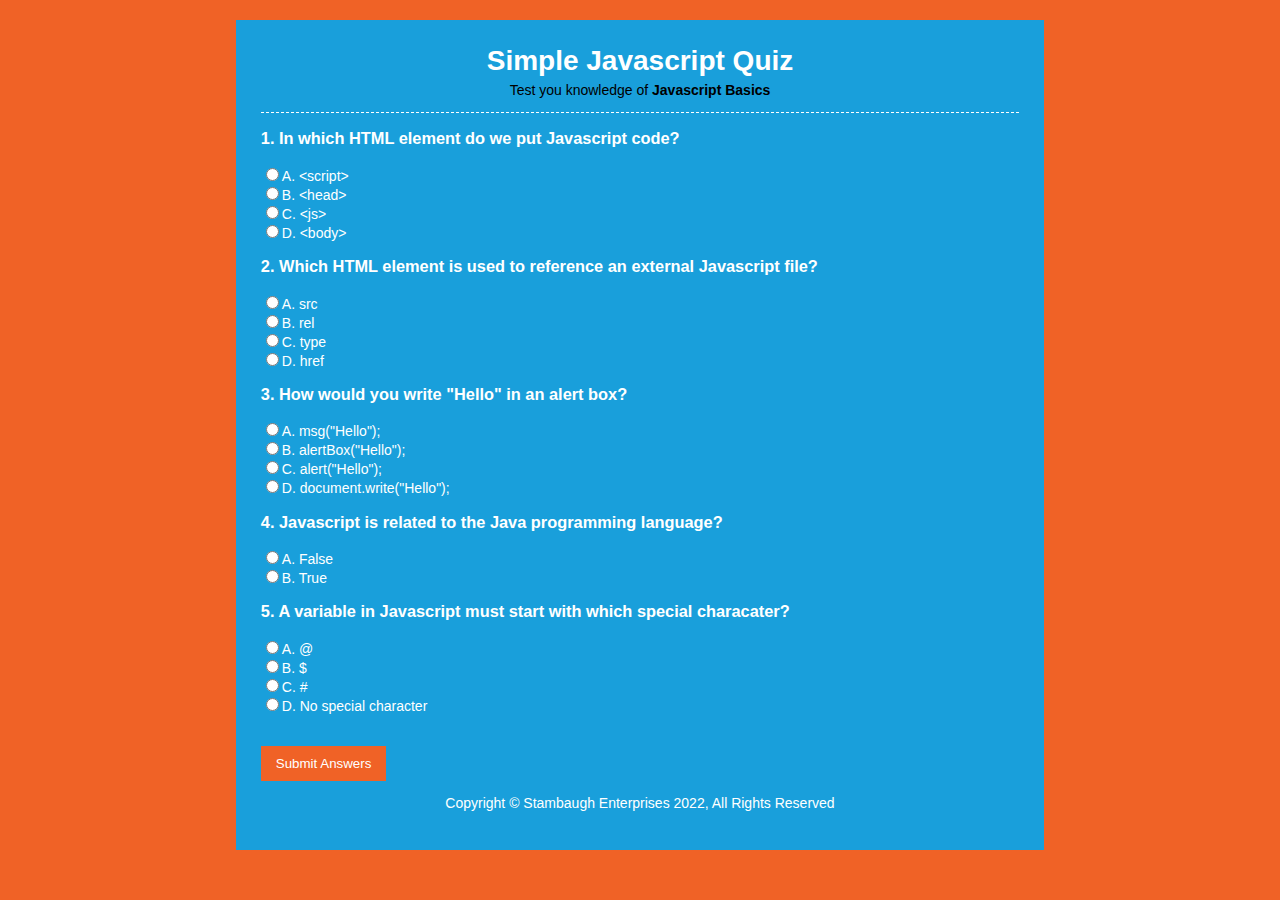
<file: index.html>
<!DOCTYPE html>
<html>

<head>
    <title>
        Simple Javascript Quiz
    </title>
    <link rel="stylesheet" href="css/style.css">
    <script src="js/script.js"></script>
</head>

<body>
    <div id="container">
        <header>
            <h1>Simple Javascript Quiz</h1>
            <P>Test you knowledge of <strong>Javascript Basics</strong></P>
        </header>
        <section>

            <div id="results"></div>

            <form name="quizForm" onsubmit="return submitAnswers()">
                <h3>1. In which HTML element do we put Javascript code?</h3>
                <input type="radio" name="q1" value="a" id="q1a">A. &lt;script&gt;</br>
                <input type="radio" name="q1" value="b" id="q1b">B. &lt;head&gt;</br>
                <input type="radio" name="q1" value="c" id="q1c">C. &lt;js&gt;</br>
                <input type="radio" name="q1" value="d" id="q1d">D. &lt;body&gt;</br>

                <h3>2. Which HTML element is used to reference an external Javascript file?</h3>
                <input type="radio" name="q2" value="a" id="q2a">A. src</br>
                <input type="radio" name="q2" value="b" id="q2b">B. rel</br>
                <input type="radio" name="q2" value="c" id="q2c">C. type</br>
                <input type="radio" name="q2" value="d" id="q2d">D. href</br>

                <h3>3. How would you write "Hello" in an alert box?</h3>
                <input type="radio" name="q3" value="a" id="q3a">A. msg("Hello");</br>
                <input type="radio" name="q3" value="b" id="q3b">B. alertBox("Hello");</br>
                <input type="radio" name="q3" value="c" id="q3c">C. alert("Hello");</br>
                <input type="radio" name="q3" value="d" id="q3d">D. document.write("Hello");</br>

                <h3>4. Javascript is related to the Java programming language?</h3>
                <input type="radio" name="q4" value="a" id="q4a">A. False</br>
                <input type="radio" name="q4" value="b" id="q4b">B. True</br>

                <h3>5. A variable in Javascript must start with which special characater?</h3>
                <input type="radio" name="q5" value="a" id="q5a">A. @</br>
                <input type="radio" name="q5" value="b" id="q5b">B. $</br>
                <input type="radio" name="q5" value="c" id="q5c">C. #</br>
                <input type="radio" name="q5" value="d" id="q5d">D. No special character</br>

                </br></br>

                <input type="submit" value="Submit Answers">

            </form>
        </section>
        <footer>
            <p>Copyright &copy; Stambaugh Enterprises 2022, All Rights Reserved</p>
        </footer>
    </div>
</body>

</html>
</file>
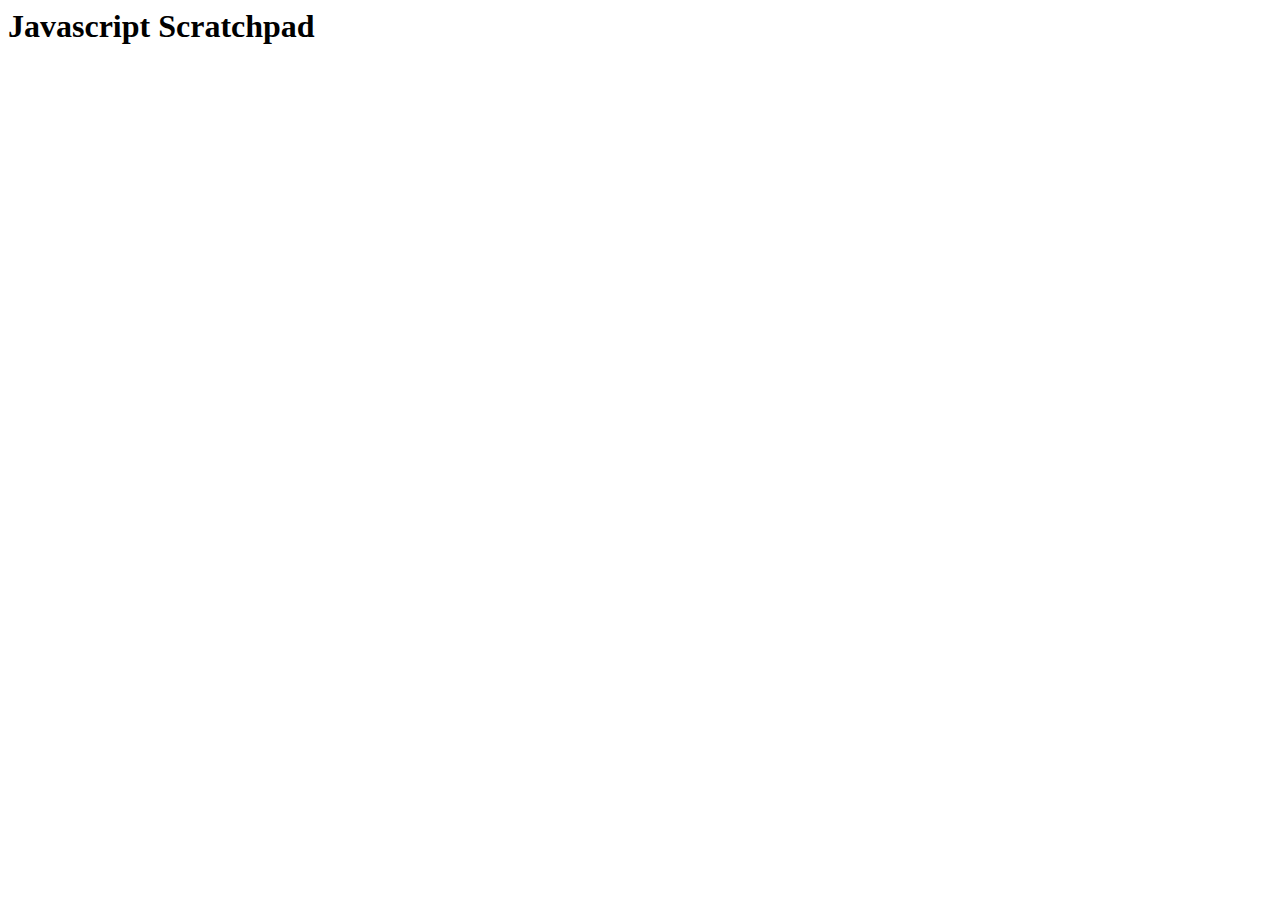
<file: scratchpad.html>
<html>
    <head>
        <title>Learning Javascript</title>
    </head>
    <body>

        <h1>Javascript Scratchpad</h1>
        <script>
        //alert('Helloe world');

        var firstName = 'Tyler';
        var lastName = 'Bobe';

        if(firstName == 'Tyler') {
            alert('I\'m ' + firstName + ' and trying to learn JS');
        } else if (firstName == 'Randy'){
            alert('I\'m' + ' ' + 'a bumbling baffoon' );
        } else {
            alert('Something else entirely');
        }

        var cars = new Array();
        cars[0] = 'Chevrolet';
        cars[1] = 'Ram';
        cars[2] = 'Ford';

        var moreCars = ['BMW', 'Mercedes', 'Lexus'];

        //alert(cars[0]);

        for(var i = 0; i < moreCars.length; i++) {
            console.log(moreCars[i]);
        }
        
        function someFunctionWithParameter(theParameter) {
            console.log('this was output by a function wit the param: ' + theParameter);
        }

        someFunctionWithParameter('this was the parameter passed into the function');
        
        function addIt(num1, num2){
            console.log(num1 + num2);
        }

        addIt(8, 34);

        </script>

    </body>

</html>
</file>
<file: css/style.css>
body{
    background:#F06226;
    color:#FFF;
    font-family: 'Arial', sans-serif;
    font-size: 14px;
 }

 #container{
    width: 60%;
    background: #199FDB;
    margin: 20px auto;
    overflow: auto;
    padding: 25px;
 }

 header{
    text-align: center;
    border-bottom: #FFF dashed 1px;
 }

 header h1{
    margin: 0;
    padding: 0;
 }

 header p{
    padding: 0;
    margin-top: 5px;
    color: black;
 }

 section{
    min-height: 400px;
 }

 footer{
    text-align: center;
 }

 input[type='submit']{
    background: #F06226;
    border: 0;
    color: #FFF;
    padding: 10px 15px;
    cursor: pointer;
 }

 #results h3 {
    background:#F06226;
    padding: 10x;
    margin: 10px 0;
 }

 #results span{
    color: black;
    font-weight: bold;
 }
</file>
